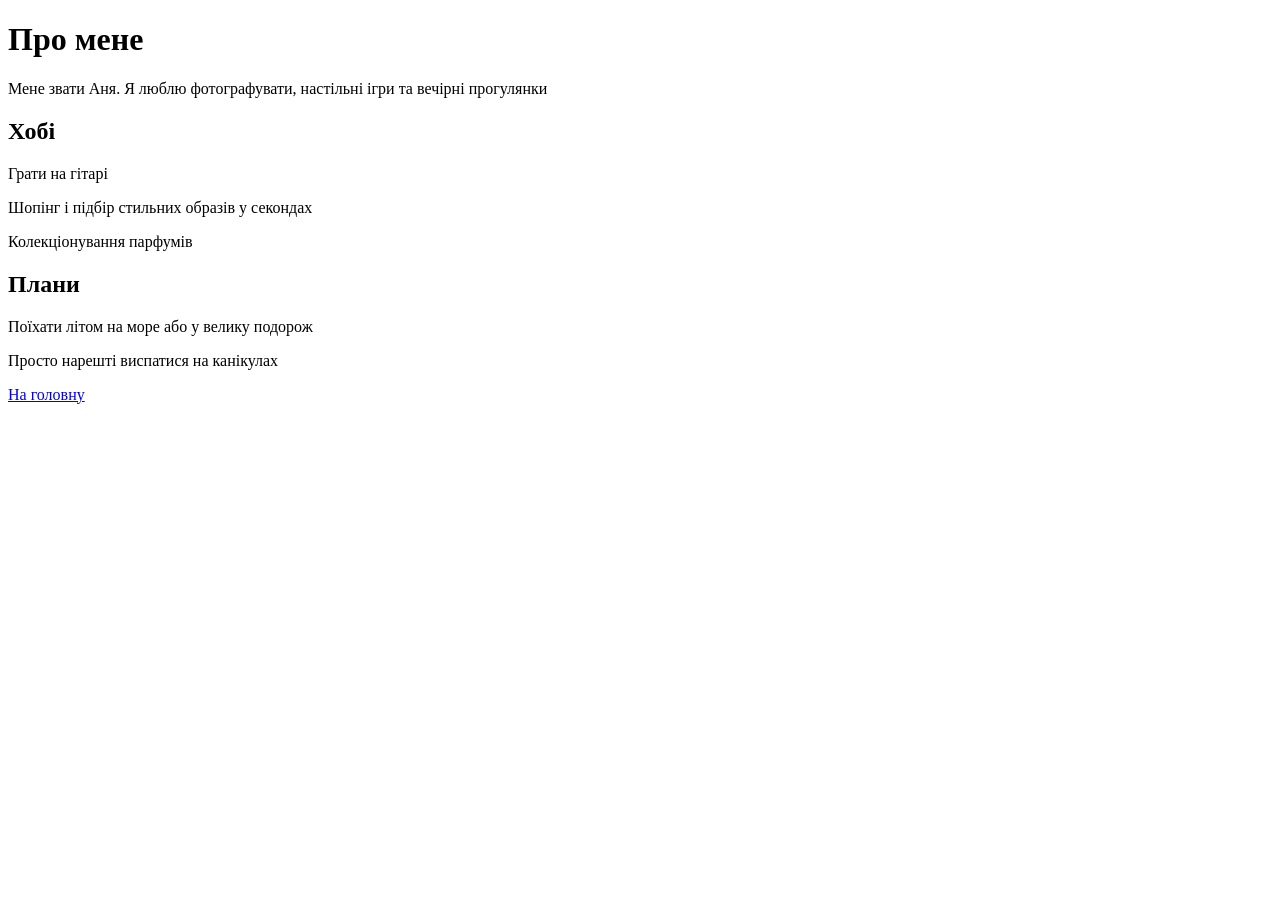
<file: about.html>
<!DOCTYPE html>
<html lang="en">
<head>
    <meta charset="UTF-8">
    <meta name="viewport" content="width=device-width, initial-scale=1.0">
    <title>About me</title>
</head>
<body>

<h1>Про мене</h1>

<p>Мене звати Аня. Я люблю фотографувати, настільні ігри та вечірні прогулянки</p>
<h2>Хобі</h2>
<p>Грати на гітарі</p>
<p>Шопінг і підбір стильних образів у секондах</p>
<p>Колекціонування парфумів</p>

<h2>Плани</h2>
<p>Поїхати літом на море або у велику подорож</p>
<p>Просто нарешті виспатися на канікулах</p>

<a href="../index.html">На головну</a>

</body>
</html>
</file>
